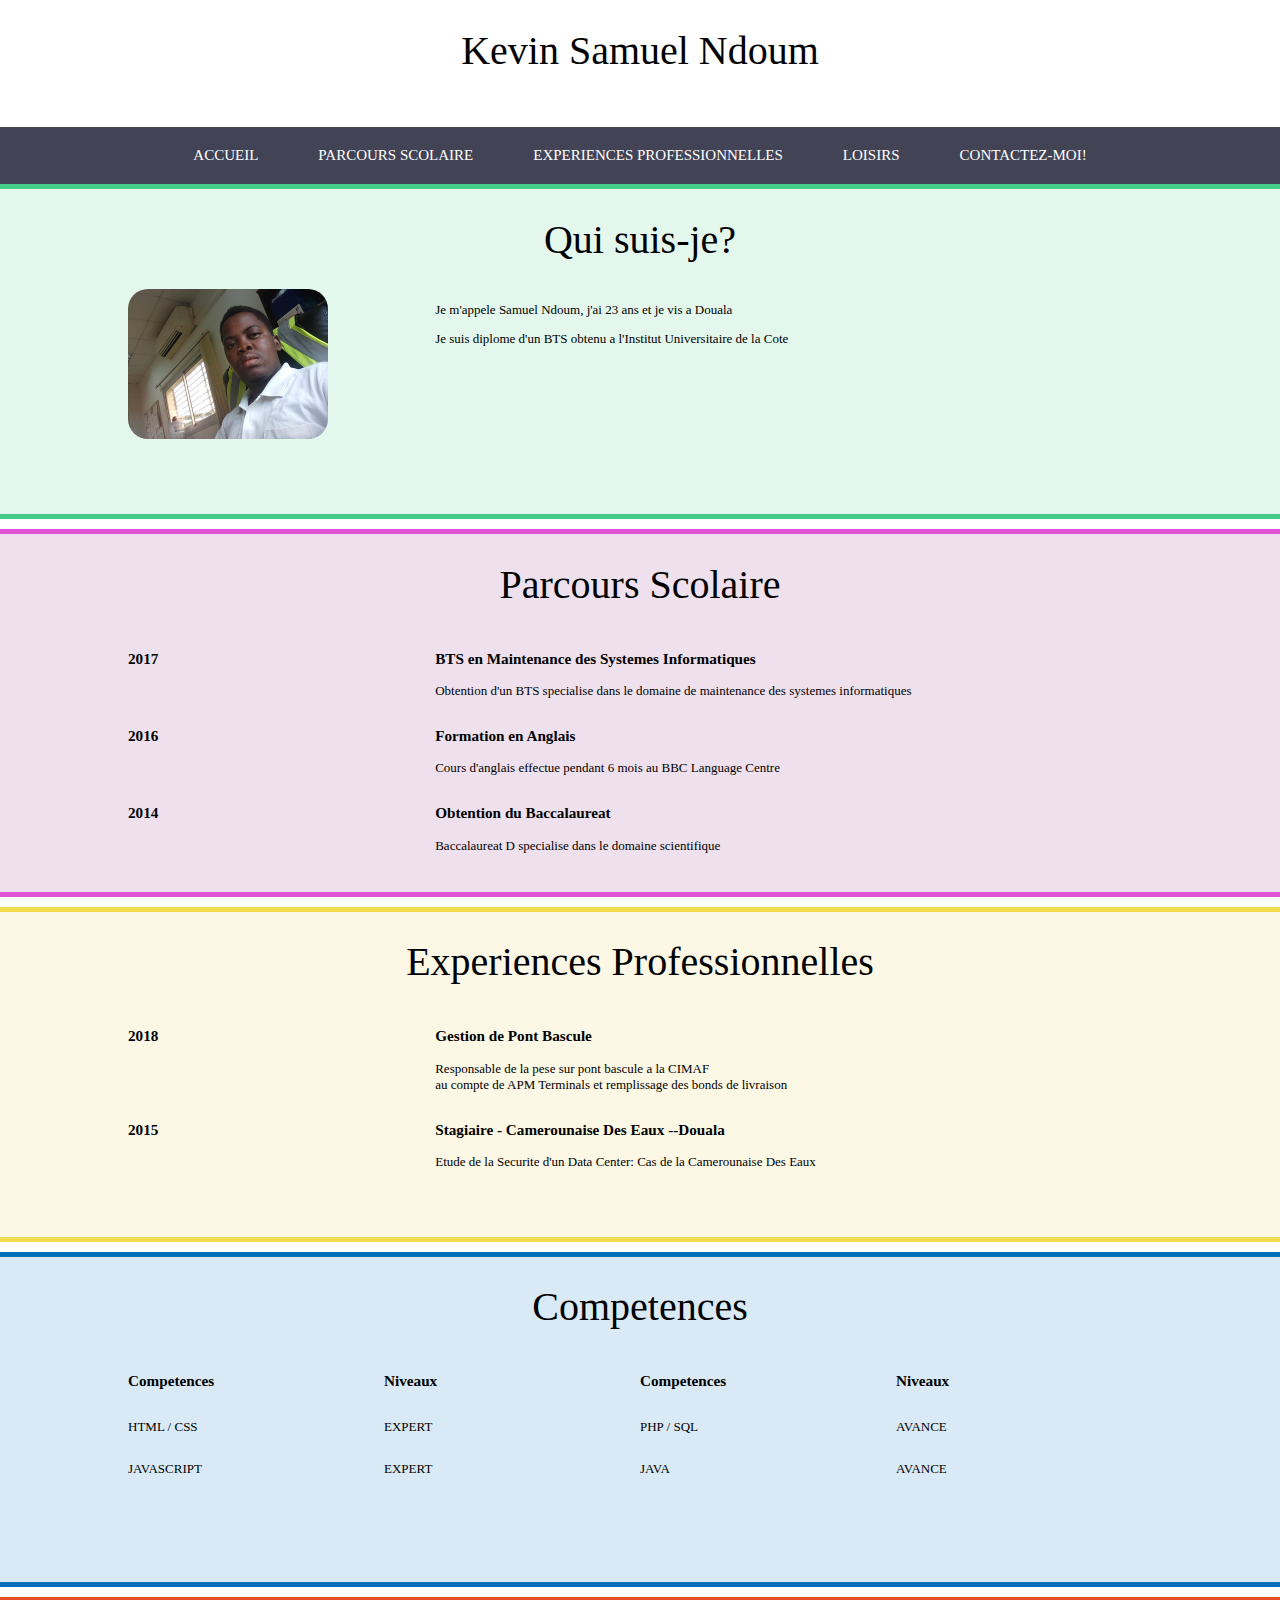
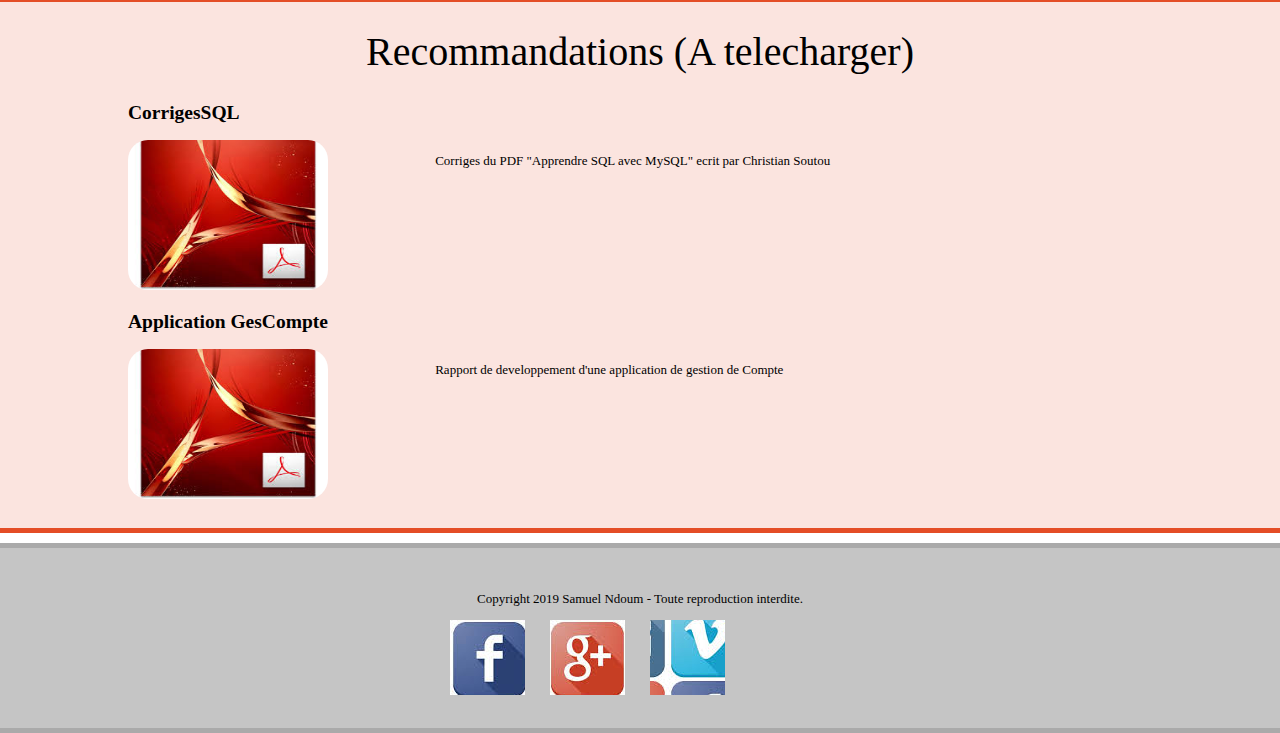
<file: index.html>
<!DOCTYPE html>
<!--Pour preciser que notre site est en francais-->
<html lang="fr-FR">
	<head>
		<title>Mon CV en lig ne</title>
		<meta charset="utf-8">
		<meta name="viewport" content="width=device-width, initial-scale=1.0">
<!-- On ajoute une meta   description qui represente un petit texte qui va etre affiche dans le moteur de recherche(google...) sous le nom de notre site. Et seulement dans le fichier 'index-->
		<meta name="description" content="Presentation de Samuel Ndoum - CV">
			<link rel="stylesheet" href="style.css">
	</head>
	<body>
		<!--Entete de page, menu de navigation, pied de page-->
		<header>
			<h1>Kevin Samuel Ndoum</h1>
		</header>
		<!--Ici nous deroulons notre menu de navigation vers les liens d'autres pages. Phase 1-->
		<!-- Identification des 'li' avec des attributs 'class' pour le fichier CSS-->
		<nav>
			<!-- on cree un 'div' avecc sa classe qui nou permettra a centrer notre menu-->
			<div class="table">
				<ul>
					<li class="menu-ind">
						<a href="index.html">Accueil</a>
					</li>
					<li class="menu-par">
						<a href="parcours.html">Parcours Scolaire</a>
					</li>
					<li class="menu-exp">
						<a href="experiencesPro.html">Experiences Professionnelles</a>
					</li>
					<li class="menu-hob">
						<a href="hobbies.html">Loisirs</a>
					</li>
					<li class="menu-con">
						<a href="contact.html">Contactez-moi!</a>
					</li>
				</ul>
			</div>	
		</nav>
		<!-- 'Article' pour derouler des sections avec 'Section'. Ici nous en avons 4-->
		<article>
			<!--Ajout des attributs 'class' pour les identifier independamment-->
			<section class="Presentation">
			<!--Et on ajoute un 'div' pour identifier toute la presentation en cas de mise en forme-->
				<h1>Qui suis-je?</h1>
				<div class="sec">
					<div class="left">
						<img src="imgs/bureau.jpg" alt="Ma photo">
					</div>
					<div class="right">
						<p>Je m'appele Samuel Ndoum, j'ai 23 ans et je vis a Douala</p>
						<p>Je suis diplome d'un BTS obtenu a l'Institut Universitaire de la Cote</p>
					</div>
				</div>
			</section>
			<section class="Parcours">
				<h1>Parcours Scolaire</h1>
				<div class="sec">
					<div class="exp">
						<div class="left">
							<h3>2017</h3>
						</div>
						<div class="right">
							<h3>BTS en Maintenance des Systemes Informatiques</h3>
							<p>Obtention d'un BTS specialise dans le domaine de maintenance des systemes informatiques</p>
						</div>
					</div>
					<div class="exp">
						<div class="left">
							<h3>2016</h3>
						</div>
						<div class="right">
							<h3>Formation en Anglais</h3>
							<p>Cours d'anglais effectue pendant 6 mois au BBC Language Centre</p>
						</div>
					</div>
					<div class="exp">
						<div class="left">
							<h3>2014</h3>
						</div>
						<div class="right">
							<h3>Obtention du Baccalaureat</h3>
							<p>Baccalaureat D specialise dans le domaine scientifique</p>
						</div>
					</div>
				</div>
			</section>
			<section class="Experiences">
				<h1>Experiences Professionnelles</h1>
				<div class="sec">
					<div class="exp">
						<div class="left">
							<h3>2018</h3>
						</div>
						<div class="right">
							<h3>Gestion de Pont Bascule</h3>
							<p>Responsable de la pese sur pont bascule a la CIMAF<br/>
							au compte de APM Terminals et remplissage des bonds de livraison</p>
						</div>
						<div class="exp">
							<div class="left">
								<h3>2015</h3>
							</div>
							<div class="right">
								<h3>Stagiaire - Camerounaise Des Eaux --Douala</h3>
								<p>Etude de la Securite d'un Data Center: Cas de la Camerounaise Des Eaux</p>
							</div>
						</div>
					</div>
				</div>
			</section>
			<section class="Competences">
				<h1>Competences</h1>
				<div class="sec">
					<div class="cleft">
						<div class="sous">
							<div class="sousleft"><h3>Competences</h3></div>
							<div class="sousright"><h3>Niveaux</h3></div>
						</div>
						<div class="sous">
							<div class="sousleft"><p>HTML / CSS</p></div>
							<div class="sousright"><p>EXPERT</p></div>
						</div>
						<div class="sous">
							<div class="sousleft"><p>JAVASCRIPT</p></div>
							<div class="sousright"><p>EXPERT</p></div>
						</div>
					</div>
					<div class="cright">
						<div class="sous">
							<div class="sousleft"><h3>Competences</h3></div>
							<div class="sousright"><h3>Niveaux</h3></div>
						</div>
						<div class="sous">
							<div class="sousleft"><p>PHP / SQL</p></div>
							<div class="sousright"><p>AVANCE</p></div>
						</div>
						<div class="sous">
							<div class="sousleft"><p>JAVA</p></div>
							<div class="sousright"><p>AVANCE</p></div>
						</div>
					</div>
				</div>
			</section>
			<section class="Recommandations">
				<h1>Recommandations (A telecharger)</h1>
				<div class="sec">
					<div class="reco">
						<h2>CorrigesSQL</h2>
						<div class="left">
						<!--'target="_blank"' afin que le lien s'ouvre dans une nouvelle fenetre-->
						<a href="corrigesExos.pdf" target="_blank"><img src="imgs/images-1.jpg" alt="cours"></a>
						</div>
						<div class="right">
							<p>Corriges du PDF "Apprendre SQL avec MySQL" ecrit par Christian Soutou</p>
						</div>
					</div>
					<div class="reco">
						<h2>Application GesCompte</h2>
						<div class="left">
							<a href="GesCompte.pdf" target="_blank"><img src="imgs/images-1.jpg" alt="cours"></a>
						</div>
						<div class="right">
						 	<p>Rapport de developpement d'une application de gestion de Compte</p>
						</div>
					</div>
			</section>
		</article>
		<footer>
			  <p>Copyright 2019 Samuel Ndoum - Toute reproduction interdite.</p>
			  <a href="http://facebook.com" id="fb"></a>
			  <a href="http://gmail.com" id="gm"></a>
			  <a href="http://linkedin.com" id="lk"></a>
		</footer>
	</body>
</html>
</file>
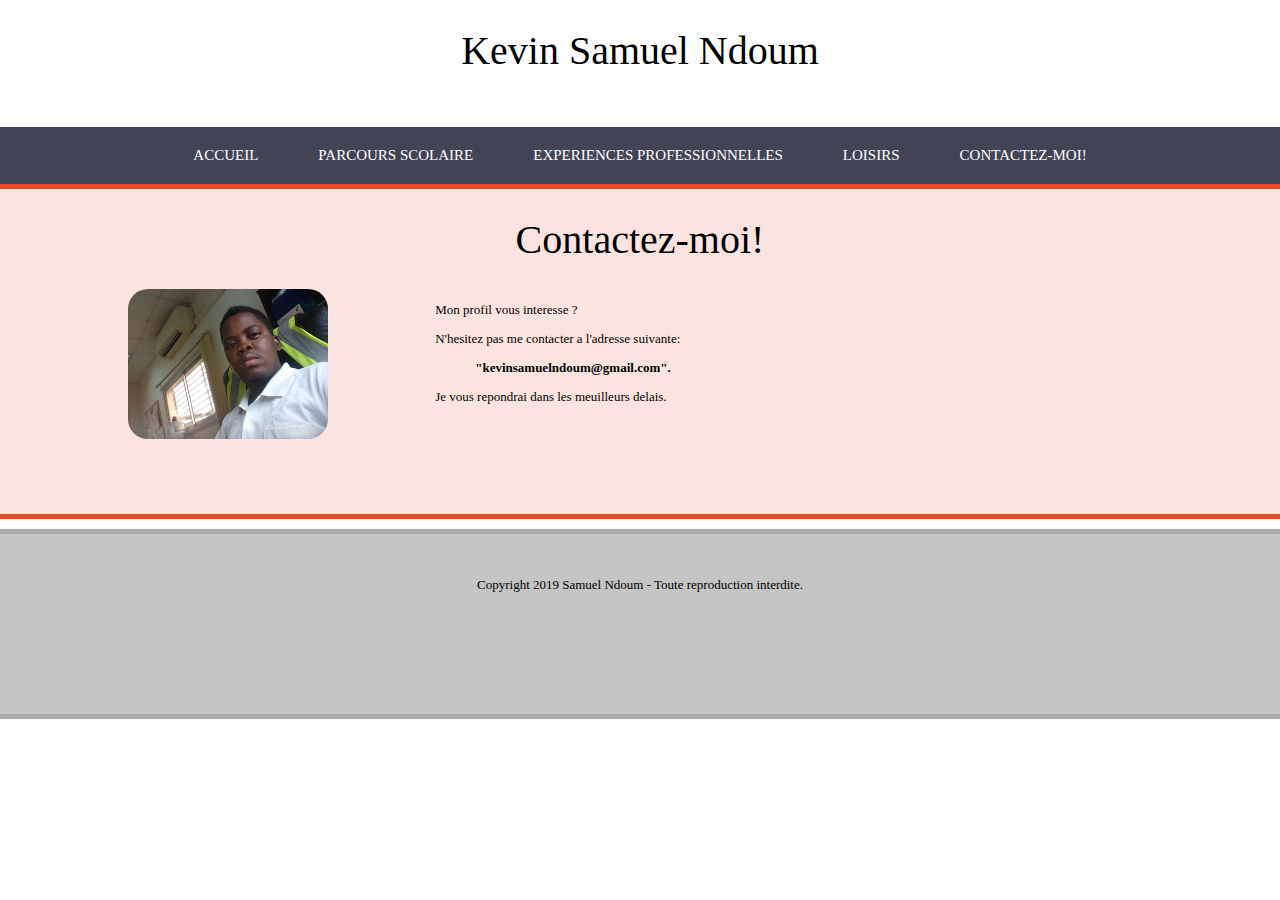
<file: contact.html>
<!DOCTYPE html>
<!--Pour preciser que notre site est en francais-->
<html lang="fr-FR">
	<head>
		<title>Mon CV en lig ne</title>
		<meta charset="utf-8">
		<meta name="viewport" content="width=device-width, initial-scale=1.0">
			<link rel="stylesheet" href="style.css">
	</head>
	<body>
		<!--Entete de page, menu de navigation, pied de page-->
		<header>
			<h1>Kevin Samuel Ndoum</h1>
		</header>
		<!--Ici nous deroulons notre menu de navigation vers les liens d'autres pages. Phase 1-->
		<!-- Identification des 'li' avec des attributs 'class' pour le fichier CSS-->
		<nav>
			<!-- on cree un 'div' avecc sa classe qui nou permettra a centrer notre menu-->
			<div class="table">
				<ul>
					<li class="menu-ind">
						<a href="index.html">Accueil</a>
					</li>
					<li class="menu-par">
						<a href="parcours.html">Parcours Scolaire</a>
					</li>
					<li class="menu-exp">
						<a href="experiencesPro.html">Experiences Professionnelles</a>
					</li>
					<li class="menu-hob">
						<a href="hobbies.html">Loisirs</a>
					</li>
					<li class="menu-con">
						<a href="contact.html">Contactez-moi!</a>
					</li>
				</ul>
			</div>	
		</nav>
		<section class="Contactez-moi">
			<h1>Contactez-moi!</h1>
			<div class="sec">
				<div class="left">
					<img src="imgs/bureau.jpg" alt="Ma photo">
				</div>
				<div class="right">
					<p>Mon  profil vous interesse ?</p>
					<p>N'hesitez pas me contacter a l'adresse suivante:
						 <blockquote><strong>"kevinsamuelndoum@gmail.com".</strong></blockquote></p>
					<p>Je vous repondrai dans les meuilleurs delais.</p>
				</div>
			</div>
		</section>
		<footer>
			 <p>Copyright 2019 Samuel Ndoum - Toute reproduction interdite.</p>
		</footer>
	</body>
</html>
</file>
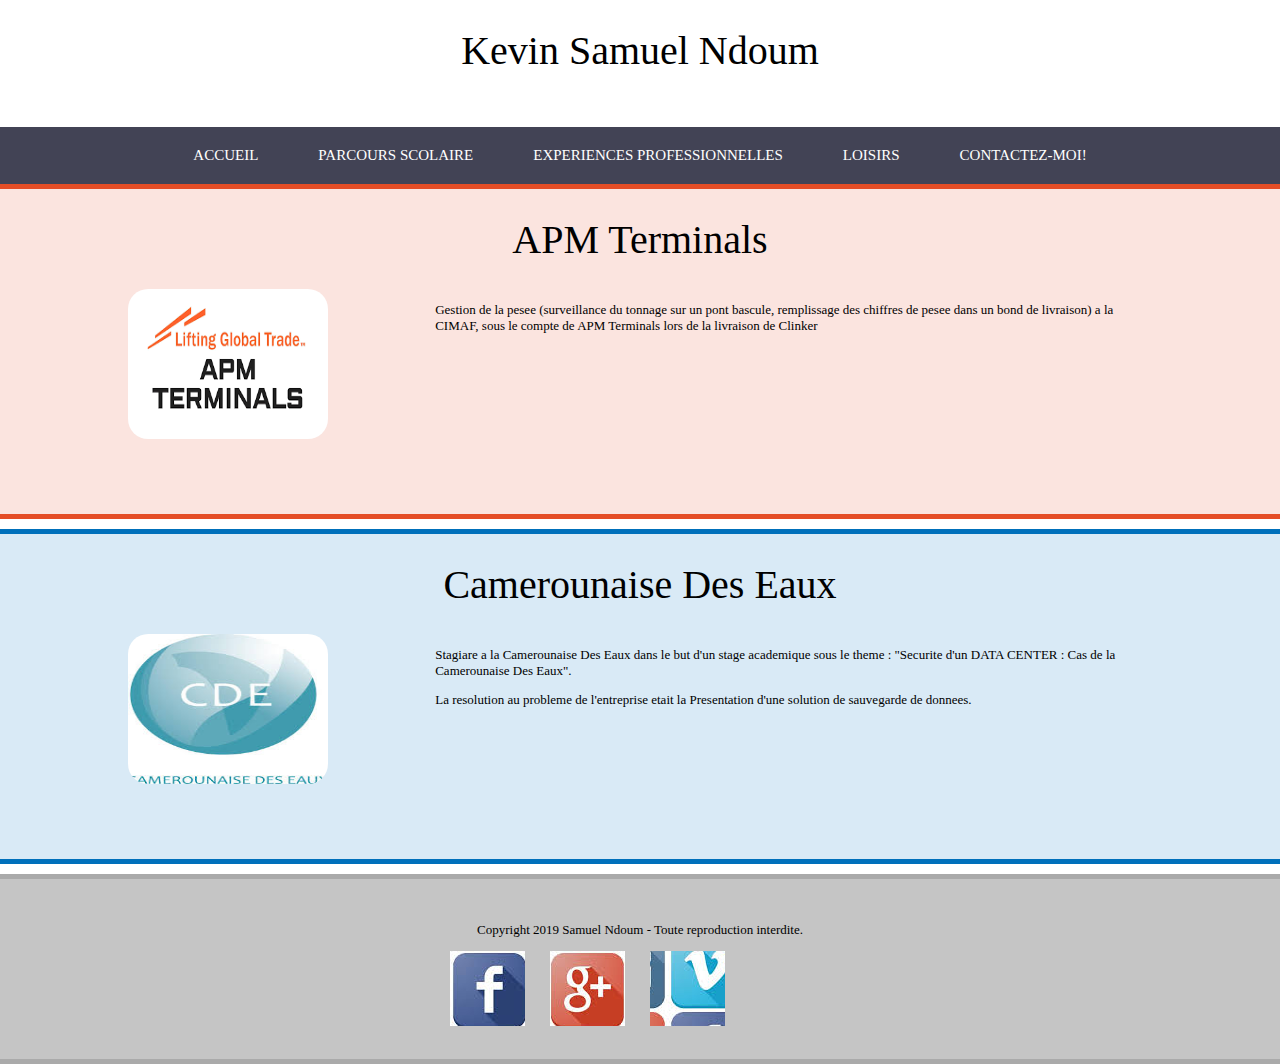
<file: experiencesPro.html>
<!DOCTYPE html>
<!--Pour preciser que notre site est en francais-->
<html lang="fr-FR">
	<head>
		<title>Mon CV en ligne</title>
			<meta charset="utf-8">
			<meta name="viewport" content="width=device-width, initial-scale=1.0">
			<meta name="description" content="Decrouvrez mes experiences professionnelles passees">
		<link rel="stylesheet" href="style.css">
	</head>
	<body>
		<!--Entete de page, menu de navigation, pied de page-->
		<header>
			<h1>Kevin Samuel Ndoum</h1>
		</header>
		<!--Ici nous deroulons notre menu de navigation vers les liens d'autres pages. Phase 1-->
		<!-- Identification des 'li' avec des attributs 'class' pour le fichier CSS-->
		<nav>
			<!-- on cree un 'div' avecc sa classe qui nou permettra a centrer notre menu-->
			<div class="table">
				<ul>
					<li class="menu-ind">
						<a href="index.html">Accueil</a>
					</li>
					<li class="menu-par">
						<a href="parcours.html">Parcours Scolaire</a>
					</li>
					<li class="menu-exp">
						<a href="experiencesPro.html">Experiences Professionnelles</a>
					</li>
					<li class="menu-hob">
						<a href="hobbies.html">Loisirs</a>
					</li>
					<li class="menu-con">
						<a href="contact.html">Contactez-moi!</a>
					</li>
				</ul>
			</div>	
		</nav>
		<section class="rouge">
			<h1>APM Terminals</h1>
			<div class="sec">
				<div class="left">
					<a href="http://www.apmterminals.com"><img src="imgs/APM.png" alt="logistique APM"></a>
				</div>
				<div class="right">
					<p>Gestion de la pesee (surveillance du tonnage sur un pont bascule, remplissage des chiffres de pesee  dans un bond de  livraison) a la CIMAF, sous le compte de APM Terminals lors de la livraison de Clinker</p>
				</div>	
			</div>
		</section>
		<section class="bleu">
			<h1>Camerounaise Des Eaux</h1>
			<div class="sec">
				<div class="left">
					<a href="http://www.la-cde.com"><img src="imgs/CDE.jpg" alt="securite informatique"></a>
				</div>
				<div class="right">
					<p>Stagiare a la Camerounaise Des Eaux dans le but d'un stage academique sous le theme : "Securite d'un DATA CENTER : Cas de la Camerounaise Des Eaux".</p>
					<p>La resolution au probleme de l'entreprise etait la Presentation d'une solution de sauvegarde de donnees.</p>
				</div>
			</div>
		</section>
		<footer>
			 <p>Copyright 2019 Samuel Ndoum - Toute reproduction interdite.</p>
			 <a href="http://facebook.com" id="fb"></a>
			 <a href="http://gmail.com" id="gm"></a>
			 <a href="http://linkedin.com" id="lk"></a>
		</footer>
	</body>
</html>
</file>
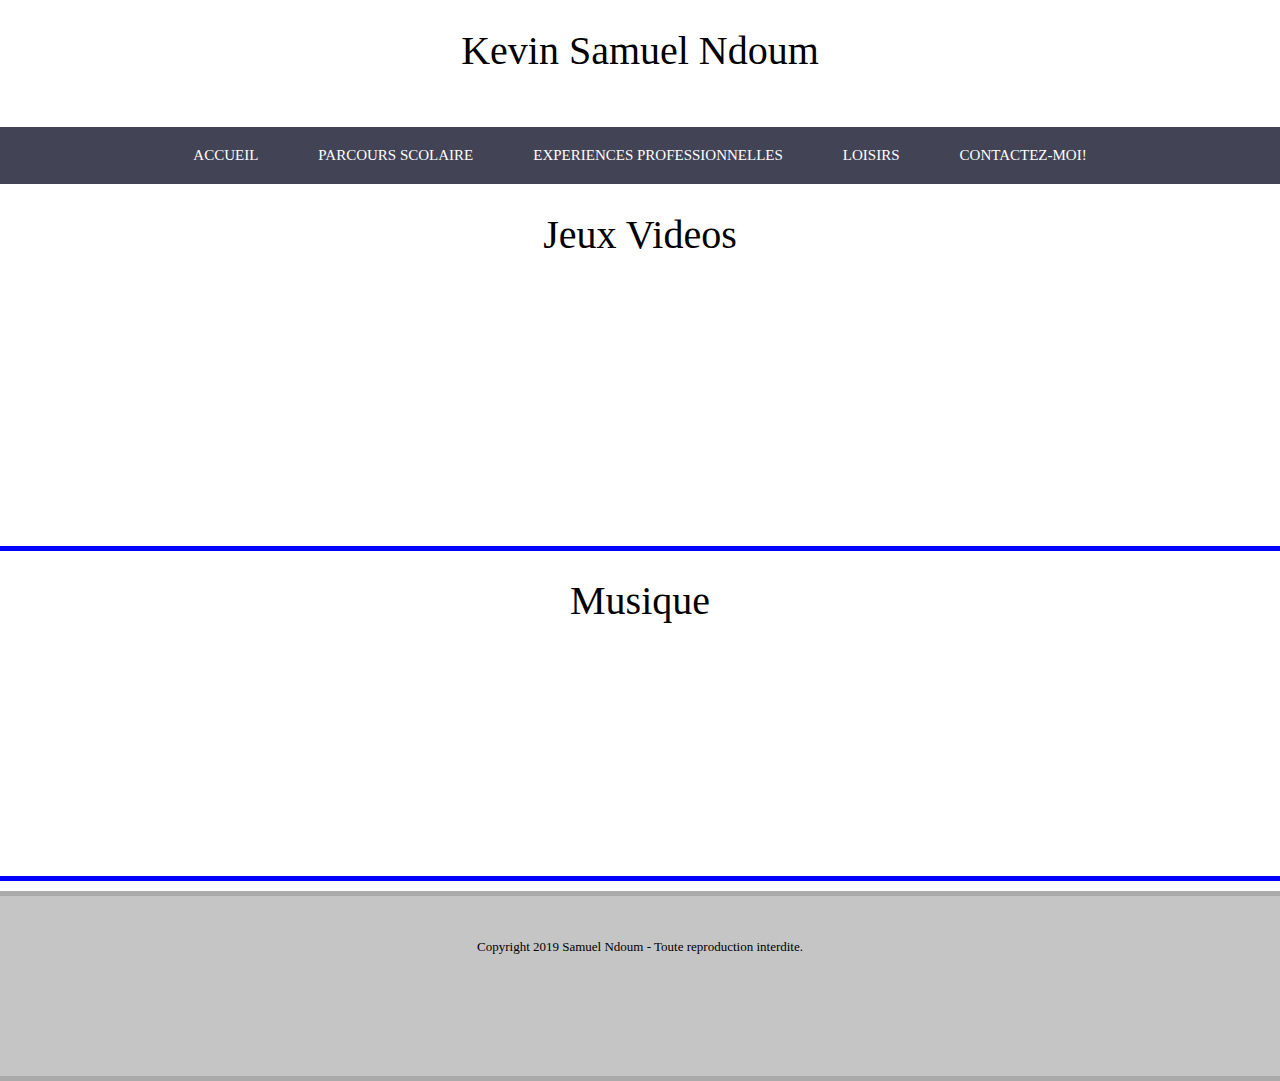
<file: hobbies.html>
<!DOCTYPE html>
<!--Pour preciser que notre site est en francais-->
<html lang="fr-FR">
	<head>
		<title>Mon CV en lig ne</title>
		<meta charset="utf-8">
		<meta name="viewport" content="width=device-width, initial-scale=1.0">
			<link rel="stylesheet" href="style.css">
	</head>
	<body>
		<!--Entete de page, menu de navigation, pied de page-->
		<header>
			<h1>Kevin Samuel Ndoum</h1>
		</header>
		<!--Ici nous deroulons notre menu de navigation vers les liens d'autres pages. Phase 1-->
		<!-- Identification des 'li' avec des attributs 'class' pour le fichier CSS-->
		<nav>
			<!-- on cree un 'div' avecc sa classe qui nou permettra a centrer notre menu-->
			<div class="table">
				<ul>
					<li class="menu-ind">
						<a href="index.html">Accueil</a>
					</li>
					<li class="menu-par">
						<a href="parcours.html">Parcours Scolaire</a>
					</li>
					<li class="menu-exp">
						<a href="experiencesPro.html">Experiences Professionnelles</a>
					</li>
					<li class="menu-hob">
						<a href="hobbies.html">Loisirs</a>
					</li>
					<li class="menu-con">
						<a href="contact.html">Contactez-moi!</a>
					</li>
				</ul>
			</div>	
		</nav>
		<section class="jeux_videos">
			<h1>Jeux Videos</h1>
			<div class="sec">
				<div class="left">

				</div>
				<div class="right">

				</div>
			</div>
		</section>
		<section class="louange">
			<h1>Musique</h1>
			<div class="sec">
				<div class="left">

				</div>
				<div class="right">

				</div>
			</div>
		</section>
		<footer>
			 <p>Copyright 2019 Samuel Ndoum - Toute reproduction interdite.</p>
		</footer>
	</body>
</html>
</file>
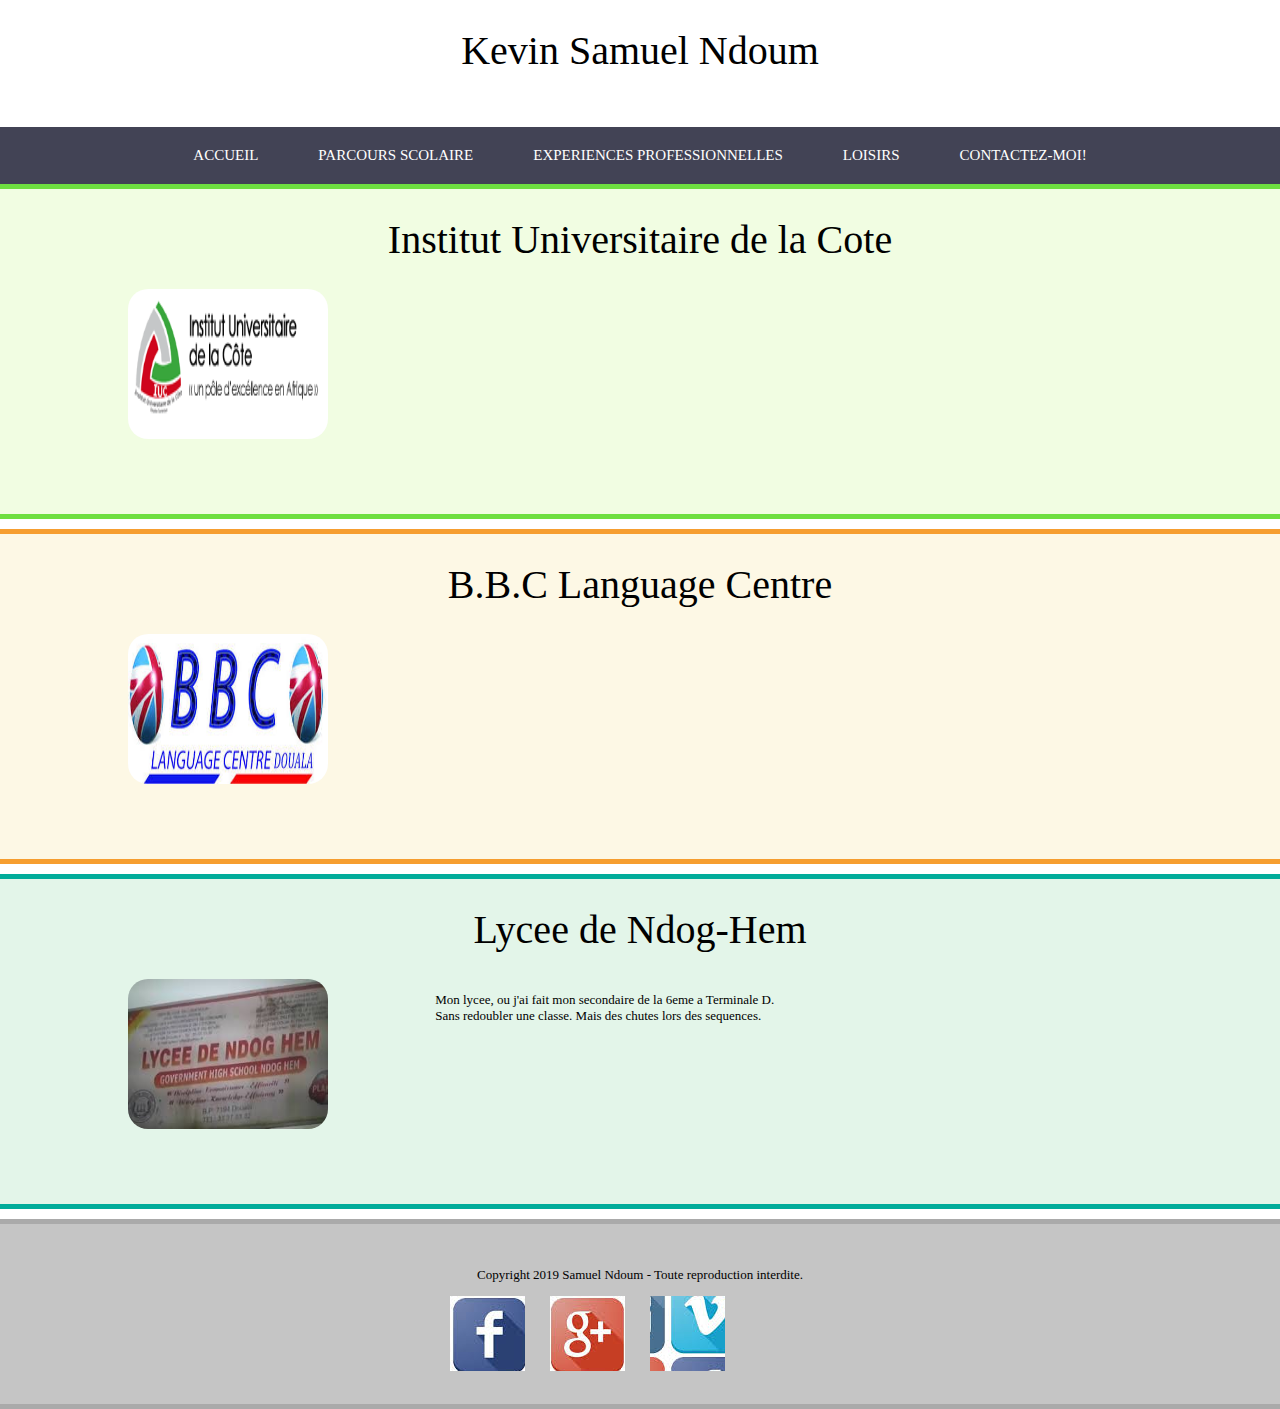
<file: parcours.html>
<!DOCTYPE html>
<!--Pour preciser que notre site est en francais-->
<html lang="fr-FR">
	<head>
		<title>Mon CV en ligne</title>
			<meta charset="utf-8">
			<meta name="viewport" content="width=device-width, initial-scale=1.0">
			<meta name="description" content="Decouvrez mon parcours scolaire">
		<link rel="stylesheet" href="style.css">
	</head>
	<body>
		<!--Entete de page, menu de navigation, pied de page-->
		<header>
			<h1>Kevin Samuel Ndoum</h1>
		</header>
		<!--Ici nous deroulons notre menu de navigation vers les liens d'autres pages. Phase 1-->
		<!-- Identification des 'li' avec des attributs 'class' pour le fichier CSS-->
		<nav>
			<!-- on cree un 'div' avecc sa classe qui nou permettra a centrer notre menu-->
			<div class="table">
				<ul>
					<li class="menu-ind">
						<a href="index.html">Accueil</a>
					</li>
					<li class="menu-par">
						<a href="parcours.html">Parcours Scolaire</a>
					</li>
					<li class="menu-exp">
						<a href="experiencesPro.html">Experiences Professionnelles</a>
					</li>
					<li class="menu-hob">
						<a href="hobbies.html">Loisirs</a>
					</li>
					<li class="menu-con">
						<a href="contact.html">Contactez-moi!</a>
					</li>
				</ul>
			</div>	
		</nav>
		<section class="vert">
			<h1>Institut Universitaire de la Cote</h1>
			<div class="sec">
				<div class="left">
					<a href="http://www.iuc-univ.net"><img src="imgs/iuc.png" alt="site de l'Institut Universitaire de la Cote"></a>
				</div>
				<div class="right">

				</div>
			</div>
		</section>
		<section class="orange">
			<h1>B.B.C Language Centre</h1>
			<div class="sec">
				<div class="left">
					<a href="http://africavenue.com/cameroun/services/cours-et-formations/bbc-language-centre-douala/11970/"><img src="imgs/bbc.jpg" alt="Referencement sur le B.B.C"></a>
				</div>
				<div class="right">

				</div>
			</div>
		</section>
		<section class="belge">
			<h1>Lycee de Ndog-Hem</h1>
			<div class="sec">
				<div class="left">
					<a href="http://www.schoolmapcm.org/etablissement-864-lycee-de-ndog-hem.html"><img src="imgs/ndoghem.jpg" alt="Referencement du Lycee de Ndog-hem"></a>
				</div>
				<div class="right">
					<p>Mon lycee, ou j'ai fait mon secondaire de la 6eme a Terminale D.
					<br/>Sans redoubler une classe. Mais des chutes lors des sequences.</p>
				</div>
			</div>
		</section>
		<footer>
			  <p>Copyright 2019 Samuel Ndoum - Toute reproduction interdite.</p>
			  <a href="http://facebook.com" id="fb"></a>
			  <a href="http://gmail.com" id="gm"></a>
			  <a href="http://linkedin.com" id="lk"></a>
		</footer>
	</body>
</html>
</file>
<file: style.css>
body{/*changement de la police, de la taille par defaut, 
	margin et padding 0px afin de faire un reset CSS(reinitialiser la deco automatique des bordures de la page)*/
	font-family: 'Century Gothic', Calibri, Serif;
	font-size: 13px;
	margin:0px;
	padding: 0px;
} 

h1{/*la taille du titre, son poids et on le centre*/
	font-size: 40px;
	font-weight: normal;
	text-align: center;
}

header{/*le header prends une hauteur de 100px de haut*/
	height: 100px;
}

footer{/*la hauteur de 80px, la marge interieure haute(padding-top), on le centre, 
	une couleur de fond, les bordures haut(border-top)*/
	height: 80px;
	padding-top: 30px;
	text-align: center;
	background-color: #C5C5C5;
	border-top: 5px solid #AAA;
	border-bottom: 5px solid #AAA;
	padding-bottom: 70px;

}

#fb, #gm, #lk{
	width: 75px;
	height: 75px;
	display: inline;
	position: absolute;
}
#fb{
	background-image: url("imgs/logos-sociaux.jpg");
	background-position: 0px 0px;
	left: 450px;	
}
#gm{
	background-image: url("imgs/logos-sociaux.jpg");
	background-position: 395px 0px;
	left: 550px;
}
#lk{
	background: url("imgs/logos-sociaux.jpg") -300px -100px;
	left: 650px;
}

/*on attaque maintenant nos elements de liste*/
nav{/*on etends notre menu de navigation sur toute notre page et on lui donne une couleur de fond*/
	width: 100%;
	background-color: #424355;
}
nav ul{/*on fait un reset a notre marge des elements de liste*/
	margin: 0px;
	padding: 0px;
}
nav li{/*on enleve les puces devant nos elements de listes, on les place en ligne*/
	list-style-type: none;
	float: left;
}
nav a{/*on definit un affichage pour chacun, on supprime les traits de soulignement automatique des liens,
	on ecarte les liens, couleur d'ecriture en blanc, on met en majuscule et on donne la taille des mots*/
	display: inline-block;
	text-decoration: none;
	padding: 20px 30px;
	color: #FFF;
	text-transform: uppercase;
	font-size:15px;
}
/*Si un element HTML possede des enfants qui sont flottants en CSS, 
la hauteur de ces enfants va collapser(=0).
Pour cela nous devons utiliser un clear fixe en CSS qui equivaut a*/
.table{/*appiquer un 'display=table a notre 'div' qui va rendre la hauteur au menu
	un 'margin=0 auto' afin de centrer les elements de notre div*/
	display: table;
	margin: 0 auto;
}
/*Ici on va ajouter une couleur de fond avec un RGBa pour une transparence et une bordure des que 
l'utilisateur passe le curseur sur notre element de menu grace a ':hover'*/
/*Afin de recuperer les memes couleurs, on ecrit nos div a cote de notre menu*/

.Presentation{
	border-top: 5px solid #4C8;
	background-color: rgba(64, 200, 130, 0.15);
	border-bottom: 5px solid #4C8;

}
.Parcours{
	border-top: 5px solid #de54d4;
	background-color: rgba(150, 45, 140, 0.15);
	border-bottom: 5px solid #de54d4;
}
.Experiences{
	border-top: 5px solid #f1dc4f;
	background-color: rgba(241, 211, 79, 0.15);
	border-bottom: 5px solid #f1dc4f;
}
.Competences{
	border-top: 5px solid #0070bb;
	background-color: rgba(000, 112, 192, 0.15);
	border-bottom: 5px solid #0070bb;
}
.Recommandations{
	border-top: 5px solid #e44d26;
	background-color: rgba(228, 77, 38, 0.15);
	border-bottom: 5px solid #e44d26;
}
.Contactez-moi{
	border-top: 5px solid #e44d26;
	background-color: rgba(228, 77, 38, 0.15);
	border-bottom: 5px solid #e44d26;
}	
.menu-ind:hover{
	border-top: 5px solid #4C8;
	background-color: rgba(64, 200, 130, 0.15);	
	border-radius: 10px;
}
.menu-par:hover{
	border-top: 5px solid #de54d4;
	background-color: rgba(70, 170, 80, 0.15);
	border-radius: 10px;
}
.menu-exp:hover{
	border-top: 5px solid #f1dc4f;
	background-color: rgba(241, 211, 79, 0.15);
	border-radius: 10px;
}
.menu-hob:hover{
	border-top: 5px solid #0070bb;
	background-color: rgba(000, 112, 192, 0.15);
	border-radius: 10px;
}
.menu-con:hover{
	border-top: 5px solid #e44d26;
	background-color: rgba(228, 77, 38, 0.15);
	border-radius: 10px;
}


/*Lorsque l'on survole nos elements du menu, ca fera decaler notre texte de 5px vers le bas
Par rapport au padding qui est defini en haut on va enlever 5px pour le top en mettant 15px,
30px pour les cote, 20px pour le bas, et 30px pour l'autre cote; Pour cela on fait:*/
nav li:hover a{
	padding: 15px 30px 20px 30px;
}
/*Redimensionnement de l'image; hors projet*/
img{
	width: 200px;
	height: 150px;
	border-radius: 20px;
}
/*Pour les 'Sections'*/
section{/*La taille, la hauteur minimale*/
	width: 100%;
	min-height: 300px;
	padding-bottom: 25px;
    margin-bottom: 10px;
 }
.sec{
	margin: 0px 10%;
}
.left{
	float: left;
	width: 30%;
}
.right{
	float: left;
	width: 70%;
}
.cleft, .cright, .sousleft, .sousright{
	width: 50%;
	float: left;
}
/*Dans la ligne ci-dessus, nos 'div' de section comporte des elements flottants,  or en CSS,
tout parent non flottants qui possede des elements va collapser(etre =0).
Pour empecher cela, nous allons utiliser le clear fix CSS, 'Display=table',
on va appliquer une propriete 'content' et une propriete 'clear' sur le 'div' parent
qui est , 'sec', 'exp' et 'reco'.  on va les cibler avec le pseudo-elements 'After'
qui permet d'ajouter des elements a la  fin d'un autre element 'div' */
.sec::after, .exp::after, .reco::after{
	content: " ";
	display: table;
	clear: both;
} 
/*Devoloppement personel*/
.rouge{
	border-top: 5px solid #e44d26;
	background-color: rgba(228, 77, 38, 0.15);
	margin-bottom: 10px;
	border-bottom: 5px solid #e44d26;
	
}
.bleu{
	border-top: 5px solid #0070bb;
	background-color: rgba(000, 112, 192, 0.15);
	margin-bottom: 10px;
	border-bottom: 5px solid #0070bb;
}
.vert{
	border-top: 5px solid #6edf40;
	background-color: rgba(160, 241, 60, 0.15); 
	margin-bottom: 10px;
	border-bottom: 5px solid #6edf40;
}
.orange{
	border-top: 5px solid #f69e30;
	background-color: rgba(241, 211, 79, 0.15);
	margin-bottom: 10px;
	border-bottom: 5px solid #f69e30;
}
.belge{
	border-top: 5px solid #01ac9a;
	background-color: rgba(66, 190, 110, 0.15);
	margin-bottom: 10px;
	border-bottom: 5px solid #01ac9a;
}
.jeux-videos{
	border-top: 5px solid;
	background-color:;
	margin-bottom: 10px;
	border-bottom: 5px solid ;
}
.louange{
	border-top: 5px solid blue;
	background-color: ;
	margin-bottom: 10px;
	border-bottom:5px solid blue;
}
/*Partie Responsive Design pour le redimensionnement en rapport avec les appareils mobiles*/
/*Pour un ecran >ou= a 780px*/
@media screen and (max-width: 780px){
	/*on reduit la hauteur du header*/
	header{
		height: 50px;
	}
	/*La taille de nos titres*/
	h1{
		font-size: 28px;
		margin: 20px 0px 0px 0px;
	}
	/*Pour nos elements de menu, on modifie la taille a 12px, un padding*/
	nav li a{
		font-size: 12px;
		padding: 10px;
	}
	/*Lorsque l'on fait passer le curseur sur notre titre*/
	nav li:hover a{
		padding: 5px 10px 10px 10px;
	}
}
</file>
